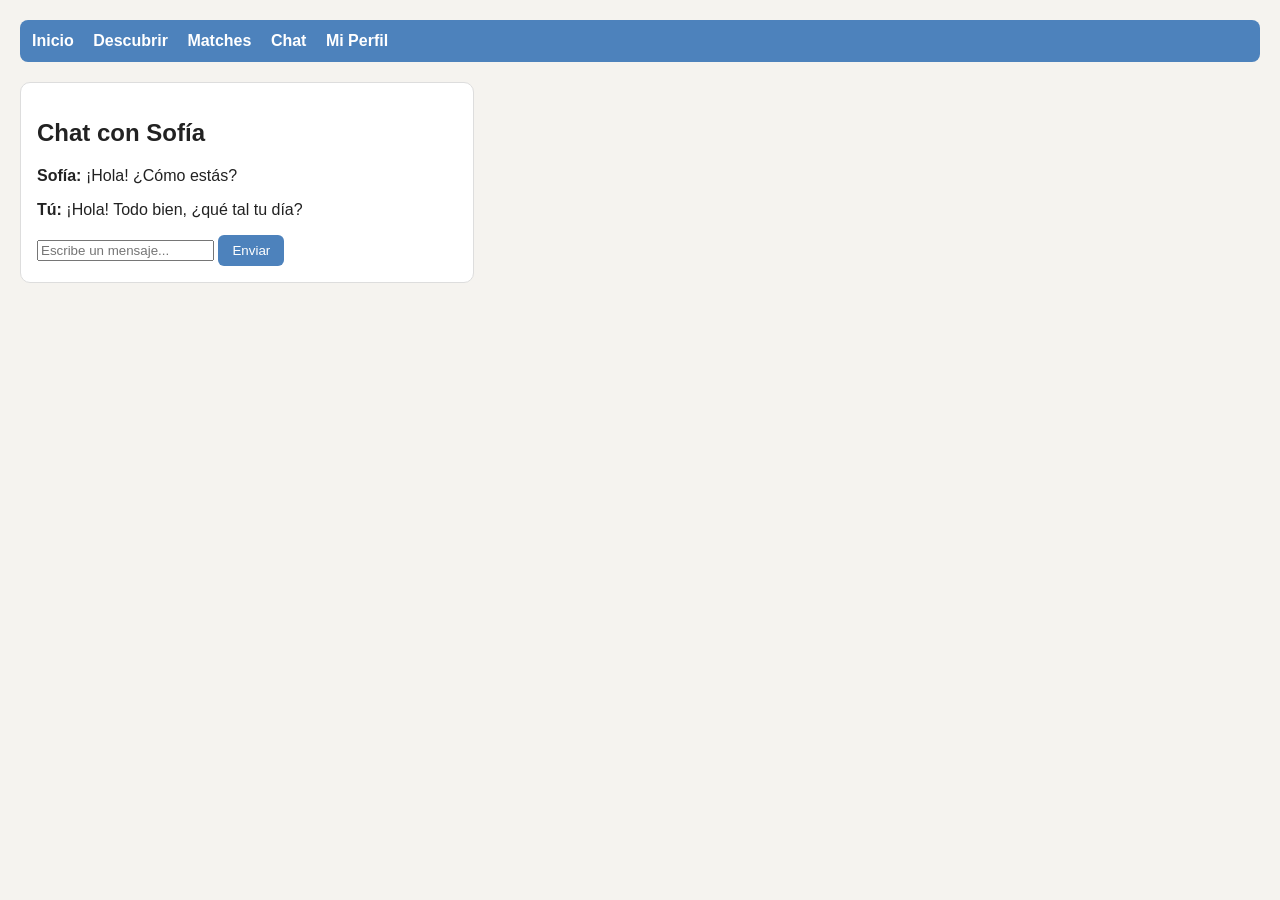
<file: chat.html>
﻿<!DOCTYPE html>
<html lang="es">
<head>
  <meta charset="UTF-8">
  <title>Couple - Chat</title>
  <link rel="stylesheet" href="style.css">
</head>
<body>
  <nav>
    <a href="index.html">Inicio</a>
    <a href="perfiles.html">Descubrir</a>
    <a href="matches.html">Matches</a>
    <a href="chat.html">Chat</a>
    <a href="mi-perfil.html">Mi Perfil</a>
  </nav>
  <div class="card">
    <h2>Chat con Sofía</h2>
    <p><strong>Sofía:</strong> ¡Hola! ¿Cómo estás?</p>
    <p><strong>Tú:</strong> ¡Hola! Todo bien, ¿qué tal tu día?</p>
    <input type="text" placeholder="Escribe un mensaje...">
    <button>Enviar</button>
  </div>
</body>
</html>
</file>
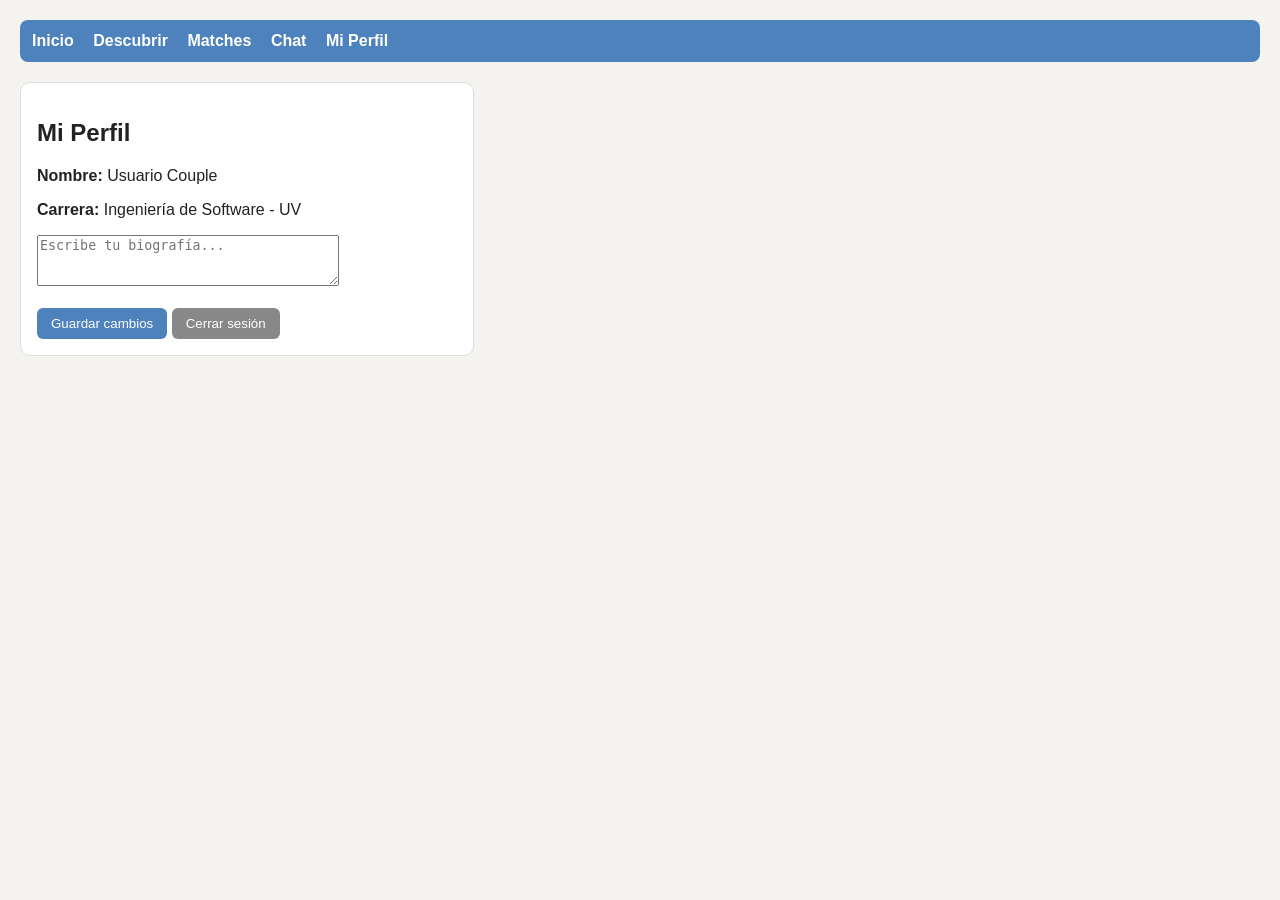
<file: mi-perfil.html>
﻿<!DOCTYPE html>
<html lang="es">
<head>
  <meta charset="UTF-8">
  <title>Couple - Mi Perfil</title>
  <link rel="stylesheet" href="style.css">
</head>
<body>
  <nav>
    <a href="index.html">Inicio</a>
    <a href="perfiles.html">Descubrir</a>
    <a href="matches.html">Matches</a>
    <a href="chat.html">Chat</a>
    <a href="mi-perfil.html">Mi Perfil</a>
  </nav>
  <div class="card">
    <h2>Mi Perfil</h2>
    <p><strong>Nombre:</strong> Usuario Couple</p>
    <p><strong>Carrera:</strong> Ingeniería de Software - UV</p>
    <textarea rows="3" cols="35" placeholder="Escribe tu biografía..."></textarea><br><br>
    <button>Guardar cambios</button>
    <a href="index.html"><button style="background-color:#888;">Cerrar sesión</button></a>
  </div>
</body>
</html>
</file>
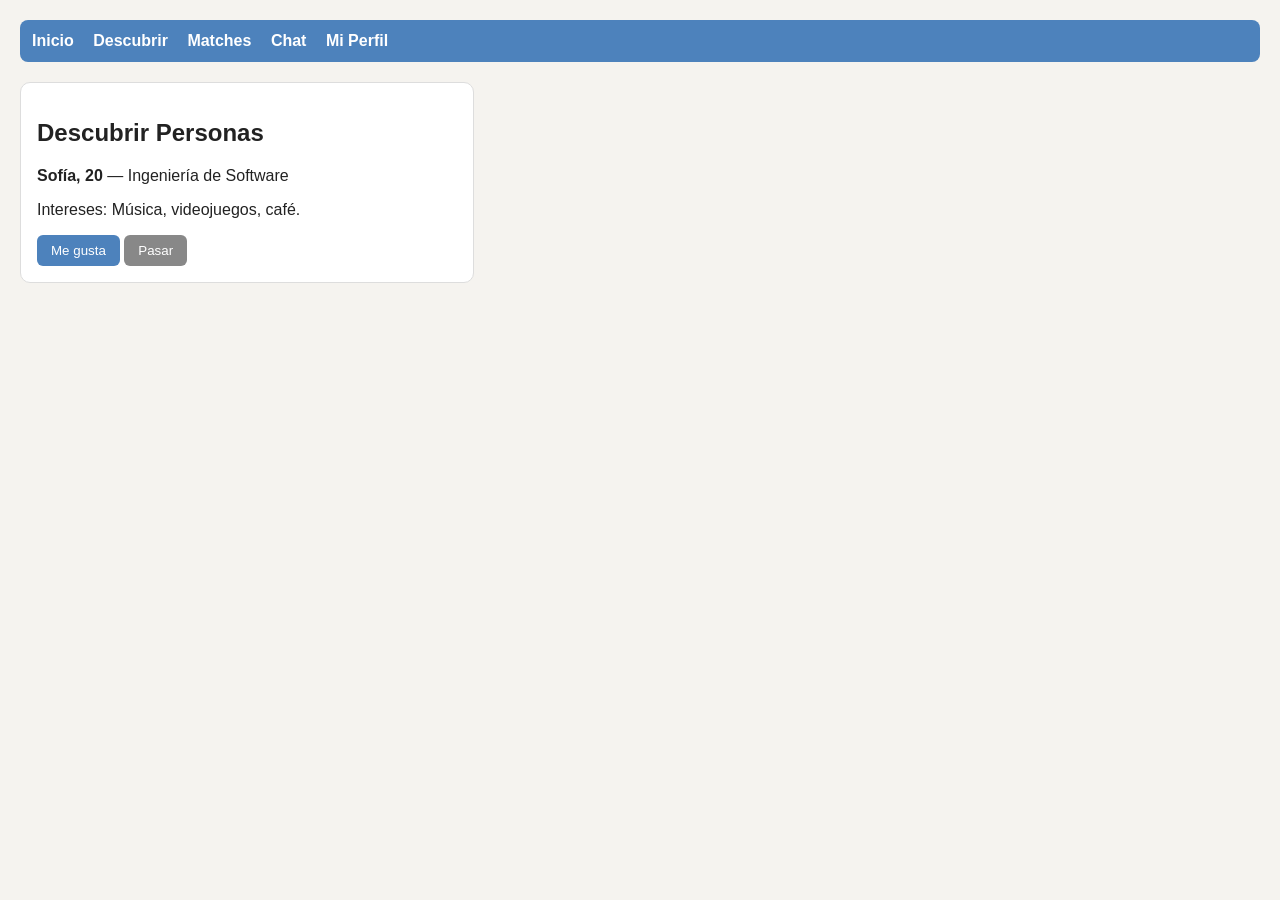
<file: perfiles.html>
﻿<!DOCTYPE html>
<html lang="es">
<head>
  <meta charset="UTF-8">
  <title>Couple - Descubrir Perfiles</title>
  <link rel="stylesheet" href="style.css">
</head>
<body>
  <nav>
    <a href="index.html">Inicio</a>
    <a href="perfiles.html">Descubrir</a>
    <a href="matches.html">Matches</a>
    <a href="chat.html">Chat</a>
    <a href="mi-perfil.html">Mi Perfil</a>
  </nav>
  <div class="card">
    <h2>Descubrir Personas</h2>
    <p><strong>Sofía, 20</strong> — Ingeniería de Software</p>
    <p>Intereses: Música, videojuegos, café.</p>
    <a href="matches.html"><button>Me gusta</button></a>
    <button style="background-color:#888;">Pasar</button>
  </div>
</body>
</html>
</file>
<file: style.css>
﻿body {
  font-family: Arial, sans-serif;
  background-color: #f5f3ef;
  color: #222;
  margin: 0;
  padding: 20px;
}
nav {
  background-color: #4d82bc;
  padding: 12px;
  border-radius: 8px;
  margin-bottom: 20px;
}
nav a {
  color: #ffffff;
  text-decoration: none;
  margin-right: 15px;
  font-weight: bold;
}
.card {
  background: #ffffff;
  border: 1px solid #ddd;
  border-radius: 10px;
  padding: 16px;
  max-width: 420px;
  margin-bottom: 15px;
}
button {
  background-color: #4d82bc;
  color: white;
  border: none;
  padding: 8px 14px;
  border-radius: 6px;
  cursor: pointer;
}
</file>
